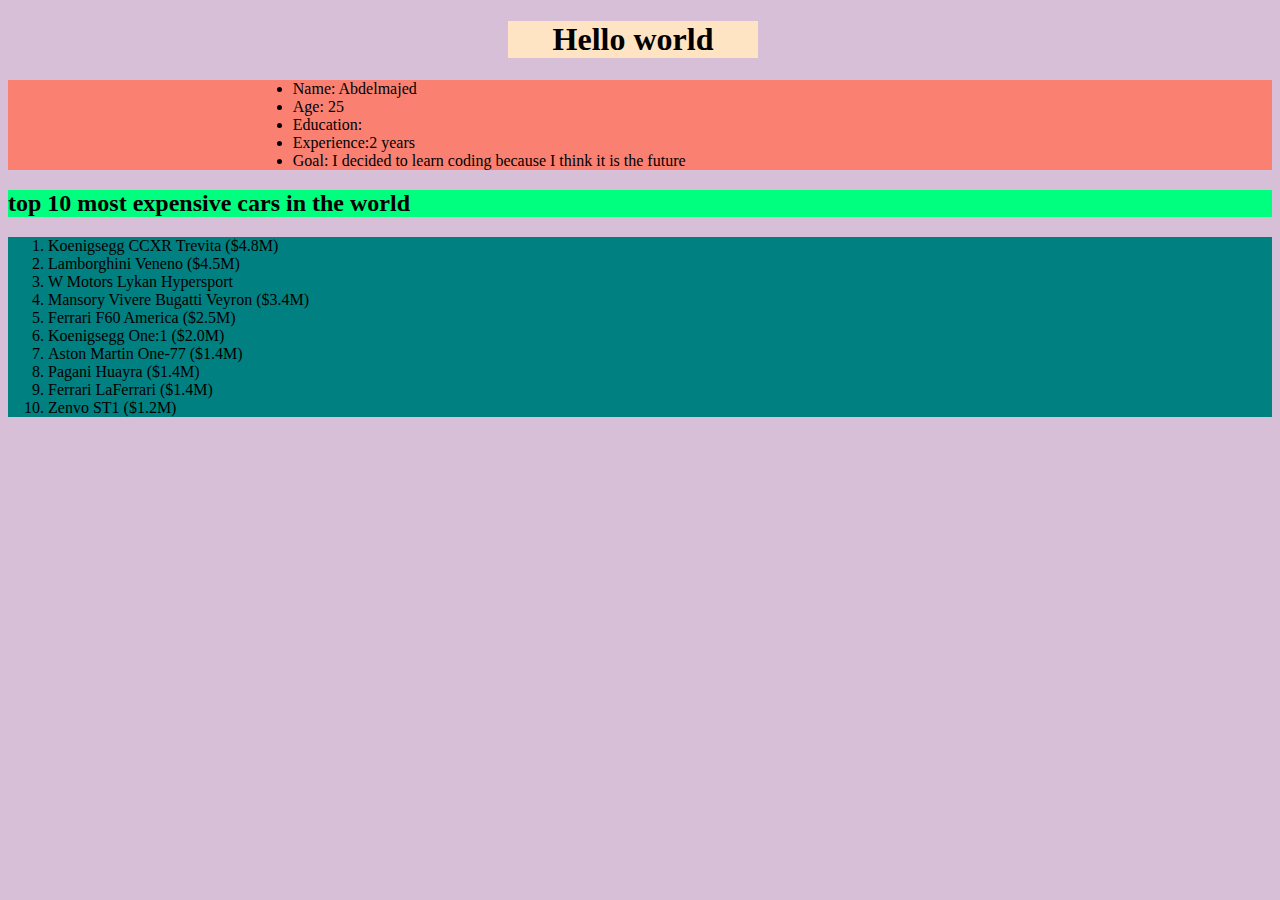
<file: index.html>
<!DOCTYPE html>
<html lang="en">
<head>
    <meta charset="UTF-8">
    <meta http-equiv="X-UA-Compatible" content="IE=edge">
    <meta name="viewport" content="width=device-width, initial-scale=1.0">
    <title>Document</title>
    <link rel="stylesheet" href="css/style.css">
</head>
<body>
    <header>
        <h1>Hello world</h1>
        <ul>
            <li>Name: Abdelmajed</li>
            <li>Age: 25 </li>
            <li>Education:</li>
            <li>Experience:2 years</li>
            <li>Goal: I decided to learn coding because I think it is the future</li>
        </ul>
      

    </header>
    <main>
        <h2>top 10 most expensive cars in the world</h2>
        <ol>
            <li>Koenigsegg CCXR Trevita ($4.8M)</li>
            <li>Lamborghini Veneno ($4.5M)</li>
            <li>W Motors Lykan Hypersport</li>
            <li>Mansory Vivere Bugatti Veyron ($3.4M)</li>
            <li>Ferrari F60 America ($2.5M)</li>
            <li>Koenigsegg One:1 ($2.0M)</li>
            <li>Aston Martin One-77 ($1.4M)</li>
            <li>Pagani Huayra ($1.4M)</li>
            <li>Ferrari LaFerrari ($1.4M)</li>
            <li>Zenvo ST1 ($1.2M)</li>
        </ol>
    </main>
    <script src="javascript/app.js"></script>
    <!-- <script src="javascript/loop.js"></script> -->
   
</body>
</html>
</file>
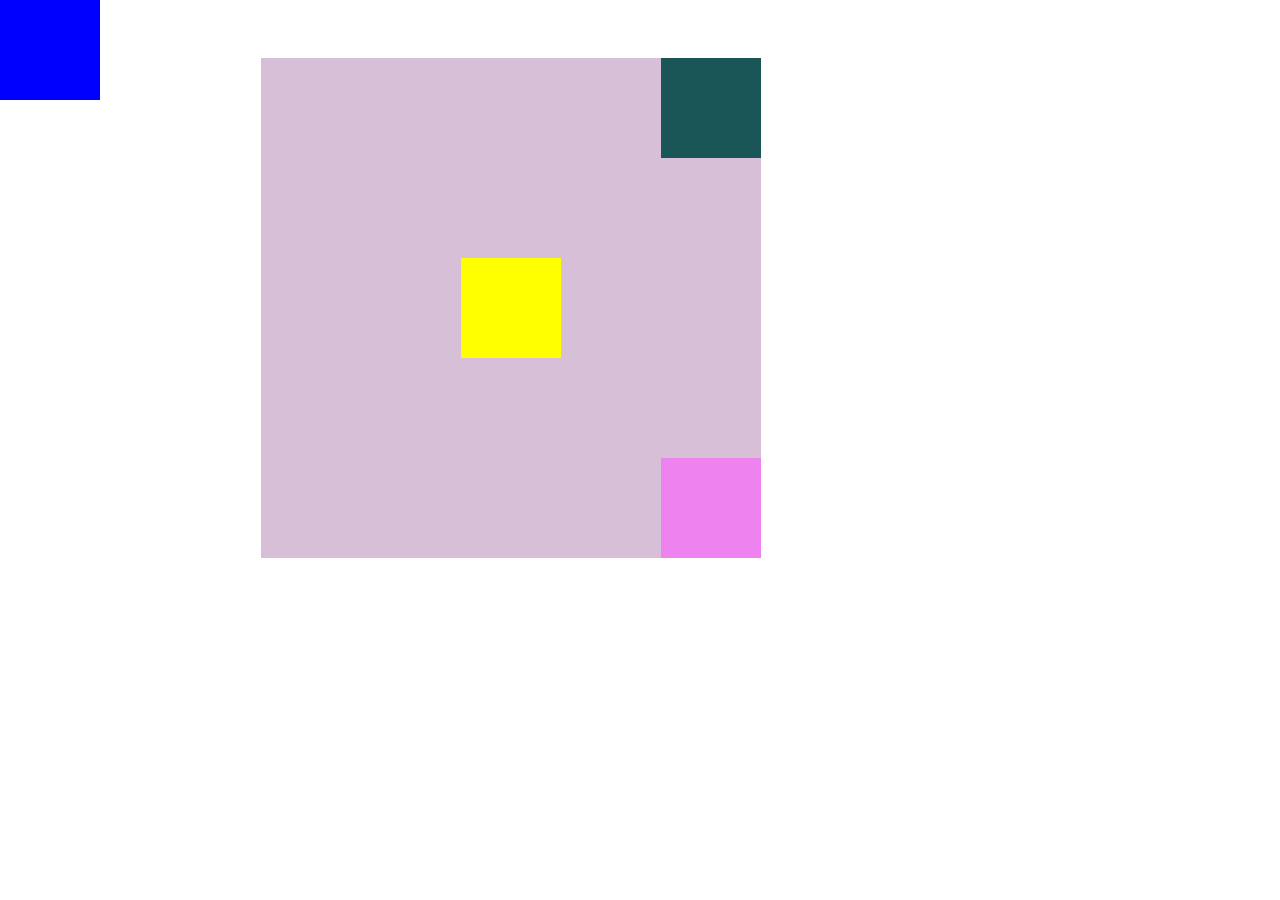
<file: position.html>
<!DOCTYPE html>
<html lang="en">
<head>
    <meta charset="UTF-8">
    <meta http-equiv="X-UA-Compatible" content="IE=edge">
    <meta name="viewport" content="width=device-width, initial-scale=1.0">
    <title>Document</title>
    <link rel="stylesheet" href="css/position.css">
</head>
<body>
    
<div id="cont">
     <div id="abs"></div>
     <div id="rel"></div>
     <div id="fix"></div>
     <div id="rel2"></div>
<div></div>

  </div>

</body>
</html>
</file>
<file: css/style.css>
body{
    background-color: thistle;
}
h1{
background-color: bisque;
width: 250px;
text-align: center;
position: relative;
left: 500px;
}
ul{
    background-color:salmon ;
    position: relative;
    
}
ul li{
  position: relative;
  left: 20%;
}
h2{
    background-color: springgreen;
}
ol{
    background-color: teal;
}
</file>
<file: css/position.css>
#cont{
    background-color: thistle;
    height: 500px;
    width: 500px;
    position: relative;
    top: 50px;
    left: 20%;
}
#abs{
    background-color: violet;
    height: 100px;
    width: 100px;
    position: absolute;
    right: 0%;
    bottom: 0%;
}   
#rel{
    background-color: yellow;
    height: 100px;
    width: 100px;
    position: relative;
    top: 40%;
    left: 40%;
}
#fix{
    background-color: blue;
    height: 100px;
    width: 100px;
    position: fixed;
    top: 0%;
    left: 0%;
}
#rel2{
    background-color: rgb(26, 86, 88);
    height: 100px;
    width: 100px;
    position: absolute;
    top: 0px;
    right: 0px;

}
</file>
